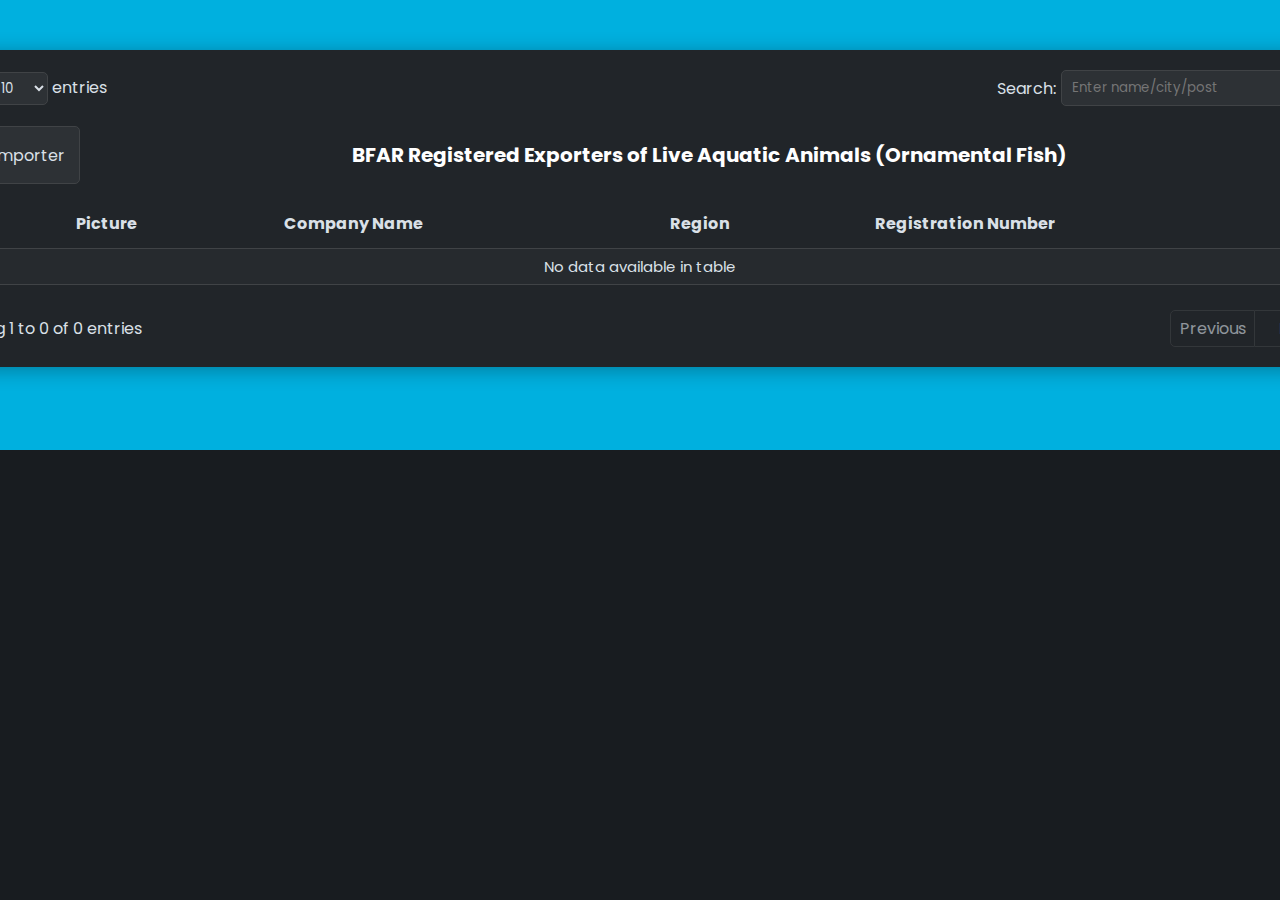
<file: Registered-EXP-OF/index.html>
<!DOCTYPE html>
<html lang="en">
<head>
    <meta charset="UTF-8">
    <meta name="viewport" content="width=device-width, initial-scale=1.0">

    <!--Font Awesome CDN-->
    <link rel="stylesheet" href="https://cdnjs.cloudflare.com/ajax/libs/font-awesome/6.2.1/css/all.min.css" integrity="sha512-MV7K8+y+gLIBoVD59lQIYicR65iaqukzvf/nwasF0nqhPay5w/9lJmVM2hMDcnK1OnMGCdVK+iQrJ7lzPJQd1w==" crossorigin="anonymous" referrerpolicy="no-referrer" />

    <title>BFAR Registered Exporters of Live Aquatic Animals (Ornamental Fish)</title>
    <link rel="stylesheet" href="style.css">
</head>
<body>
    
    <div class="container">

        <header>

            <div class="filterEntries">
                <div class="entries">
                    Show <select name="" id="table_size">
                        <option value="10">10</option>
                        <option value="20">20</option>
                        <option value="50">50</option>
                        <option value="100">100</option>
                    </select> entries
                </div>

                <div class="filter">
                    <label for="search">Search:</label>
                    <input type="search" name="" id="search" placeholder="Enter name/city/post">
                </div>
            </div>

            <div class="addMemberBtn">
                <button>New Importer</button>
                <p class="head-title">BFAR Registered Exporters of Live Aquatic Animals (Ornamental Fish)</p>
            </div>
        </header>


        <table>

            <thead>
                <tr class="heading">
                    <th>No</th>
                    <th>Picture</th>
                    <th>Company Name</th>
                    <th>Region</th>        <!-- Company Officer -->  
                    <th>Registration Number</th>       <!-- Nationality -->
                   
                </tr>
            </thead>


            <tbody class="userInfo">
               
            </tbody>


        </table>


        <footer>
            <span class="showEntries">Showing 1 to 10 of 50 entries</span>
            <div class="pagination">
                <!-- <button>Prev</button>
                <button class="active">1</button>
                <button>2</button>
                <button>3</button>
                <button>4</button>
                <button>5</button>
                <button>Next</button> -->
            </div>
        </footer>
    </div>


    <!--Popup Form-->

    <div class="dark_bg">

        <div class="popup">
             <header>
                <h2 class="modalTitle">Fill the Form</h2>
                <button class="closeBtn">&times;</button>
             </header>

             <div class="body">
                <form action="#" id="myForm">
                    <div class="imgholder">
                        <label for="uploadimg" class="upload">
                            <input type="file" name="" id="uploadimg" class="picture">
                            <i class="fa-solid fa-plus"></i>
                        </label>
                        <img src="./img/pic1.png" alt="" width="150" height="150" class="img">
                    </div>

                    <div class="inputFieldContainer">

                        <div class="nameField">
                            <div class="form_control">
                                <label for="fName">Company Name:</label>
                                <input type="text" name="" id="fName" required>
                            </div>

                           
                        </div>

                        <div class="ageCityField">
                            <div class="form_control">
                                <label for="age">Region:</label>
                                <input type="text" name="" id="age" required>
                            </div>

                            <div class="form_control">
                                <label for="city">Registration Number:</label>
                                <input type="text" name="" id="city" required>
                            </div>
                        </div>

                        
                    </div>
                </form>
             </div>

             <footer class="popupFooter">
                <button form="myForm" class="submitBtn">Submit</button>
             </footer>
        </div>

    </div>


    <script src="app.js"></script>
</body>
</html>
</file>
<file: Registered-EXP-OF/style.css>
@import url('https://fonts.googleapis.com/css2?family=Nunito:wght@300&family=Poppins:wght@100;200;300;400&display=swap');


:root{
    --dark1: #0000004d;
    --dark2: #181c20;
    --dark3: #212529;
    --dark4: #2d3135;
    --dark5: #424549;
    --dark6: #404346;
    --dark7: #9c9c9c;
    --dark8: #dae0e7;
    --dark9: #262a2e;
    --red1: #00b0df;
}

*{
    margin: 0;
    padding: 0;
    box-sizing: border-box;
    font-family: 'Poppins', sans-serif;
}

body{
    display: flex;
    justify-content: center;
    align-items: flex-start;
    min-height: 100vh;
    background: linear-gradient(var(--red1) 50%, var(--dark2) 50%);
}


.container{
    padding: 20px;
    box-shadow: 3px 3px 20px var(--dark1);
    background: var(--dark3);
    border-radius: 10px;
    margin: 10px;
    margin-top: 50px;
}

.container header .filterEntries{
    display: flex;
    justify-content: space-between;
    align-items: center;
    margin-bottom: 20px;
    
}

.filterEntries .entries{
    color: var(--dark8);
   
}

.filterEntries .entries select, .filterEntries .filter input{
    padding: 7px 10px;
    border: 1px solid var(--dark6);
    color: var(--dark8);
    background: var(--dark4);
    border-radius: 5px;
    outline: none;
    transition: 0.3s;
    cursor: pointer;
}


.filterEntries .entries select{
    padding: 5px 10px;
}

.filterEntries .filter{
    display: flex;
    align-items: center;
}

.filter label{
    color: var(--dark8);
    margin-right: 5px;
}


.filter input:focus{
    border-color: var(--dark7);
}

.container header .addMemberBtn {
    margin-bottom: 15px;
    display: flex;
}

.head-title {
    color: white;
    font-weight: bold;
    /* background-color: lightblue; */
    font-size: 20px;
    align-items: center;
    width: 1250px;
    padding: 1% 17rem;   /* padding: 1% 31rem; */
    margin: 0;
    white-space: nowrap;
}

header .addMemberBtn button, .popup header .closeBtn, .popup footer .submitBtn{
    padding: 9px 14px;
    color: var(--dark8);
    background: transparent;
    font-size: 16px;
    cursor: pointer;
    pointer-events: auto;
    outline: none;
    border: 1px solid var(--dark6);
    background: var(--dark4);
    border-radius: 5px;
}

.addMemberBtn button:hover{
    background: var(--dark5);
}


.container table{
    border-collapse: collapse;
    text-align: left;
}

table .heading{
    background: var(--dark5);
    background: transparent;
    color: var(--dark8);
}

table .heading th:hover{
    background: var(--dark4);
    transition: 0.3s;
}

table tr th, table tr td{
    padding:3px 15px;
    color: var(--dark8);
    vertical-align: middle;
}

table tr th{
    padding: 12px 15px;
}

table tr td:nth-child(1), table tr td:nth-child(2){
    text-align: center;
}

table tr td img{
    vertical-align: middle;
}
table tr:hover{
    cursor: pointer;
    background: var(--dark9);
}

table tr td{
    border-bottom: 1px solid var(--dark6);
}

table tbody tr:first-child td{
    border-top: 1px solid var(--dark6);
}

table tbody tr:nth-child(odd){
    background: var(--dark9);
}

table tbody tr:nth-child(odd) > td:nth-child(3){
    background: var(--dark4);
}

table tr td{
    font-size: 15px;
}

table td button{
    margin: 0 3px;
    padding: 5px;
    width: 35px;
    background: var(--dark5);
    color: var(--dark8);
    font-size: 16px;
    cursor: pointer;
    pointer-events: auto;
    outline: none;
    border: 1px solid var(--dark7);
}

.container footer{
    margin-top: 25px;
    font-size: 16px;
    display: flex;
    justify-content: space-between;
    align-items: center;
}

.container footer span{
    color: var(--dark8);
}

footer .pagination{
    display: flex;
}


footer .pagination button{
    width: 40px;
    padding: 5px 0;
    color: var(--dark8);
    background: transparent;
    font-size: 16px;
    cursor: pointer;
    pointer-events: auto;
    outline: none;
    border: 1px solid var(--dark6);
    border-left: none;
    margin: 0;
}

.pagination button:first-child{
    width: 85px;
    border-top-left-radius: 5px;
    border-bottom-left-radius: 5px;
    border-left: 1px solid var(--dark6);
    opacity: 0.6;
    pointer-events: none;
}

.pagination button:last-child{
    width: 85px;
    border-top-right-radius: 5px;
    border-bottom-right-radius: 5px;
    opacity: 0.6;
    pointer-events: none;
}

.pagination button.active, .pagination button:hover{
    background: var(--red1);
}


.pagination button.act:first-child{
    opacity: 1;
    pointer-events: auto;
}

.pagination button.act:last-child{
    opacity: 1;
    pointer-events: auto;
}


table tr .empty{
    padding: 6px;
    background: var(--dark9);
}



/* Popup Form */

.dark_bg{
    position: fixed;
    top: 0;
    left: 0;
    width: 100%;
    height: 100%;
    background: rgba(0,0,0,0.6);
    display: flex;
    justify-content: center;
    align-items: center;
    opacity: 0;
    visibility: hidden;
}


.popup{
    border-radius: 5px;
    box-shadow: 3px 3px 20px rgba(0,0,0,0.3);
    background: var(--dark6);
    transition: 0.4s;
    user-select: none;
    transform: scale(0.7);
    opacity: 0;
    visibility: hidden;
}

.popup header{
    display: flex;
    justify-content: space-between;
    align-items: center;
    border-bottom: 1px solid var(--dark7);
    padding: 10px 20px;
}

.popup header .closeBtn{
    font-size: 30px;
    font-weight: 300;
    padding: 0 15px;
}

.popup header .closeBtn:hover, .popup footer .submitBtn:hover{
    border-color: var(--dark7);
    transition: 0.3s;
}

.popup footer{
    border-top: 1px solid var(--dark7);
    padding: 12px 20px;
    text-align: right;
}

.popup form{
    padding: 10px 20px;
    display: flex;
    align-items: flex-start;
}

.popup .imgholder{
    width: 150px;
    height: 150px;
    box-shadow: 0 0 5px rgba(0,0,0,0.5);
    border-radius: 8px;
    overflow: hidden;
    position: relative;
    margin-right: 50px;
    margin-top: 15px;
}

.popup .imgholder .upload{
    position: absolute;
    bottom: 0;
    left: 0;
    width: 100%;
    height: 80px;
    background: rgba(0,0,0,0.3);
    justify-content: center;
    align-items: center;
    z-index: 1;
    cursor: pointer;
    display: none;
}

.imgholder:hover .upload{
    display: flex;
}

.imgholder .upload input{
    display: none;
}

.imgholder .upload i{
    color: #fff;
    font-size: 35px;
    font-weight: 300;
}

.imgholder .img{
    width: 100%;
    height: 100%;
}

form .inputFieldContainer .nameField,
form .inputFieldContainer .ageCityField,
form .inputFieldContainer .postSalary{
    display: flex;
    justify-content: space-between;
    gap: 15px;
}

form .inputFieldContainer .nameField input,
form .inputFieldContainer .ageCityField input,
form .inputFieldContainer .postSalary input{
    width: 200px;
}

.inputFieldContainer .form_control{
    margin: 10px 0;
}

.inputFieldContainer .form_control label{
    display: block;
    color: var(--dark8);
    margin-bottom: 5px;
}

.form_control input{
    padding: 10px;
    border: 1px solid var(--dark6);
    color: var(--dark8);
    background: var(--dark4);
    border-radius: 5px;
    outline: none;
    transition: 0.3s;
    width: 100%;
}

.form_control input:focus,
.form_control input:valid{
    border-color: var(--dark7);
}

input::-webkit-inner-spin-button,
input::-webkit-outer-spin-button{
    display: none;
}


.active{
    transform: scale(1);
    opacity: 1;
    visibility: visible;
}
</file>
